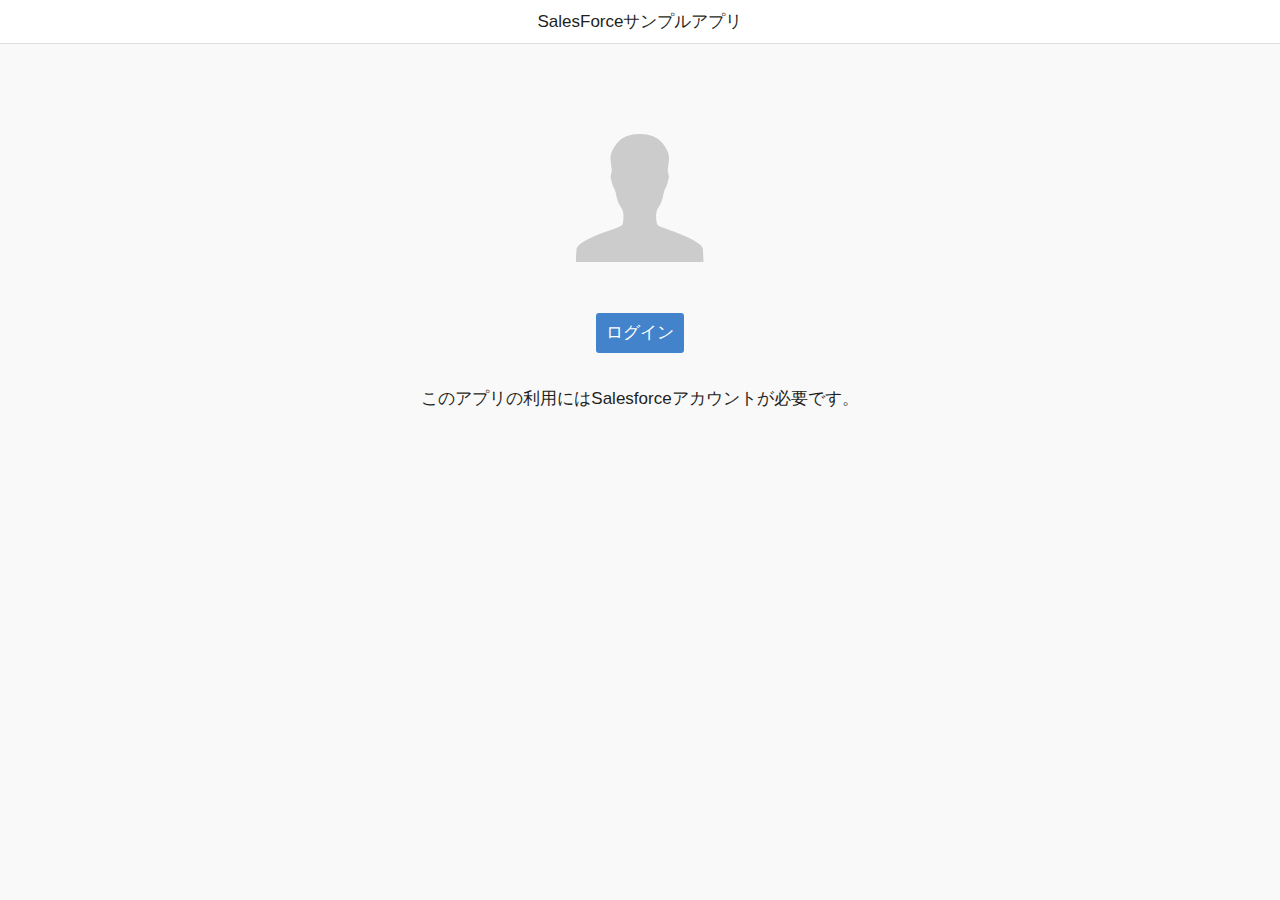
<file: www/index.html>
<!DOCTYPE HTML>
<html>
<head>
    <meta charset="utf-8">
    <meta name="viewport" content="width=device-width, initial-scale=1, maximum-scale=1, user-scalable=no">
    <meta http-equiv="Content-Security-Policy" content="default-src * data:; style-src * 'unsafe-inline'; script-src * 'unsafe-inline' 'unsafe-eval'">
    <script src="components/loader.js"></script>
    <link rel="stylesheet" href="components/loader.css">
    <link rel="stylesheet" href="css/style.css">
    
    <script src="js/OAuth2-login.js"></script>
    <script src="js/main.js"></script>
</head>
<body>
    <ons-navigator id="myNavigator" page="login.html">
    </ons-navigator> 
</body>
</html>
</file>
<file: www/components/loader.css>
/**
 * This is an auto-generated code by Monaca JS/CSS Components.
 * Please do not edit by hand.
 */

/*** <GENERATED> ***/


/*** <Start:monaca-onsenui> ***/
/*** <Start:monaca-onsenui LoadCss:"components/monaca-onsenui/css/onsenui.css"> ***/
@import url("monaca-onsenui/css/onsenui.css");
/*** <End:monaca-onsenui LoadCss:"components/monaca-onsenui/css/onsenui.css"> ***/
/*** <Start:monaca-onsenui LoadCss:"components/monaca-onsenui/css/onsen-css-components.css"> ***/
@import url("monaca-onsenui/css/onsen-css-components.css");
/*** <End:monaca-onsenui LoadCss:"components/monaca-onsenui/css/onsen-css-components.css"> ***/
/*** <Start:monaca-onsenui LoadCss:"components/monaca-onsenui/css/onsen-css-components-blue-basic-theme.css"> ***/
@import url("monaca-onsenui/css/onsen-css-components-blue-basic-theme.css");
/*** <End:monaca-onsenui LoadCss:"components/monaca-onsenui/css/onsen-css-components-blue-basic-theme.css"> ***/
/*** <End:monaca-onsenui> ***/
</file>
<file: www/css/style.css>
ons-row {
  padding: 5px;
}
ons-col {
  padding: 5px;
}

/* listPage.html */

#list ons-col .record-name {
  font-weight: bold;
}
#list ons-col .record-title {
  font-size: 80%;
}

/* contact.html */

#personal-name {
  font-size: 120%;
  font-weight: bold;
  line-height: 1.5;
}

h5 {
  padding: 5px;
  text-align: center;
  background-color: #ccc;
}
</file>
